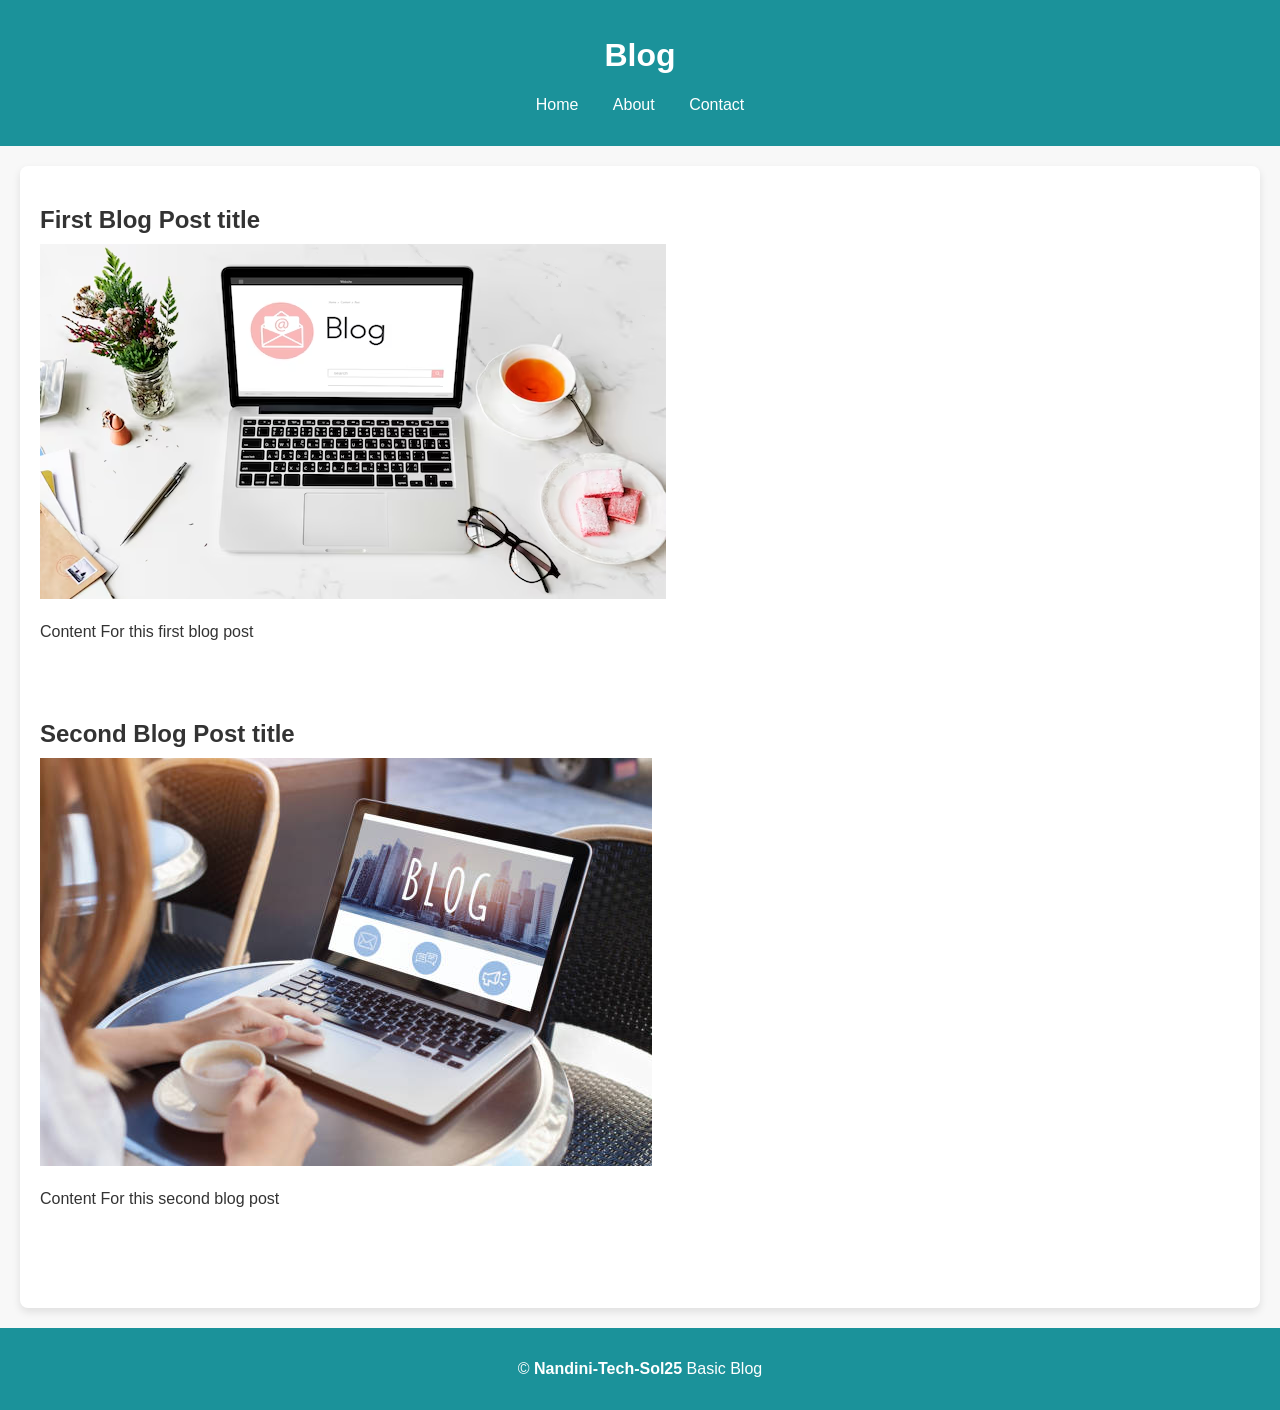
<file: blogs/index.html>
<!DOCTYPE html>
<html lang="en">
<head>
    <meta charset="UTF-8">
    <meta name="viewport" content="width=device-width, initial-scale=1.0">
    <title>Basic Blog</title>
   <link rel="stylesheet" href="style.css" type="text/css">
</head>
<body>
    <header>
        <h1>Blog</h1>
        <nav>
            <ul>
                <li><a href="#"></a>Home</li>
                <li><a href="#"></a>About</li>
                <li><a href="#"></a>Contact</li>
            </ul>
        </nav>
    </header>
    <main>
        <article>
            <h2>First Blog Post title</h2>
            <img src="blog.avif" alt="img1">
            <p>Content For this first blog post</p>
        </article>

        <article>
            <h2>Second Blog Post title</h2>
            <img src="img1.jpg" alt="img2">
            <p>Content For this second blog post</p>
        </article>
        <!-- you can add more articles here -->
    </main>
    <footer>
        <p>&copy <strong>Nandini-Tech-Sol25</strong> Basic Blog</p>
    </footer>
</body>
</html>
</file>
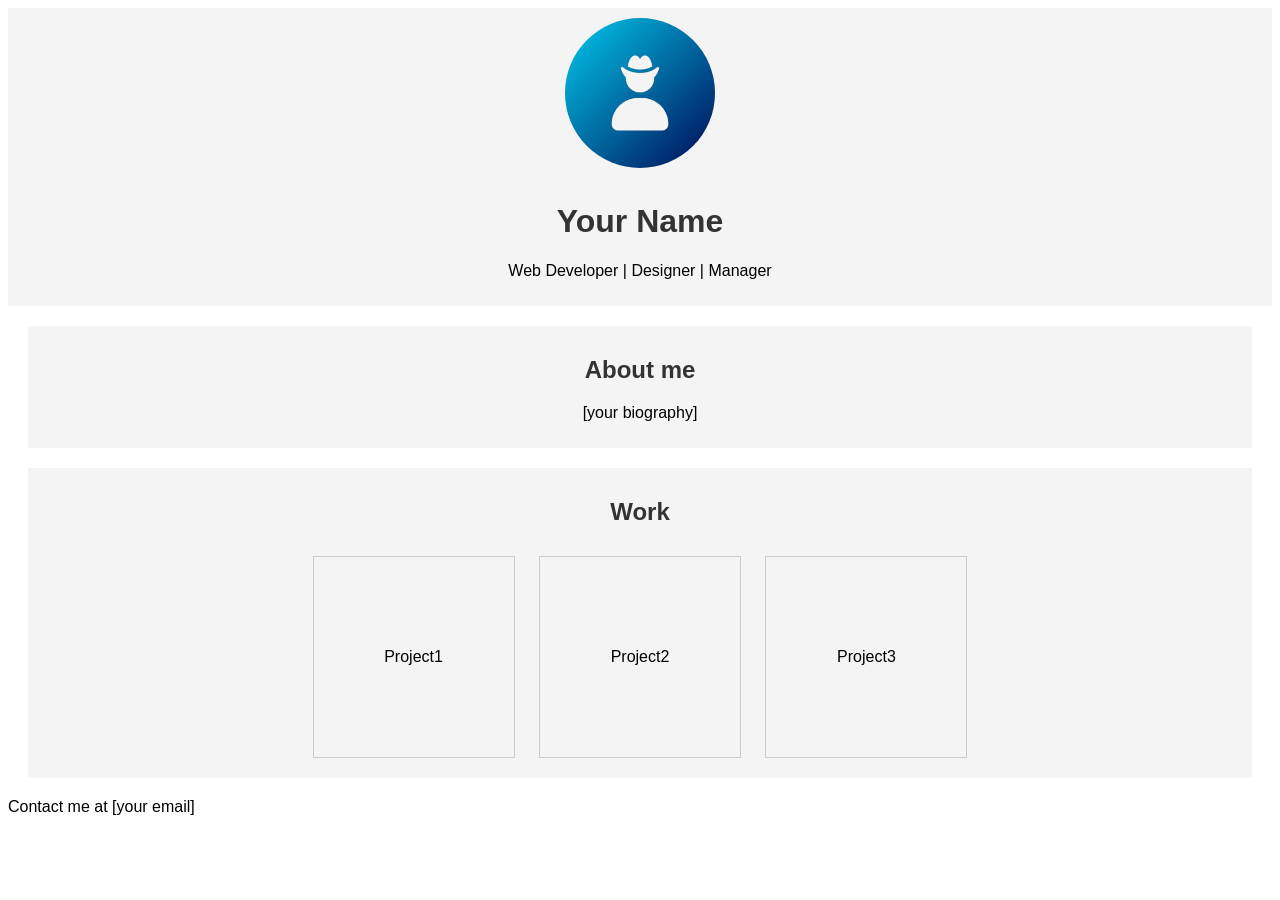
<file: websites/index.html>
<!DOCTYPE html>
<html lang="en">
<head>
    <meta charset="UTF-8">
    <meta name="viewport" content="width=device-width, initial-scale=1.0">
    <title>Portfolio</title>
    <link rel="stylesheet" href="style.css">
</head>
<body>
    <header>
        <img src="profile.png" alt="profile">
        <h1>Your Name</h1>
        <p>Web Developer | Designer | Manager</p>
    </header>
    <section id="bio">
        <h2>About me</h2>
        <p>[your biography]</p>
    </section>
    <section id="work">
        <h2>Work</h2>
        <div class="myproject" id="p1">Project1</div>
        <div class="myproject" id="p2">Project2</div>
        <div class="myproject" id="p3">Project3</div>
    </section>
    <footer>
        <p>Contact me at [your email]</p>
    </footer>
</body>
</html>
</file>
<file: blogs/style.css>
body{
    font-family: Arial, Helvetica, sans-serif;
    margin: 0;
    padding: 0;
    background-color: #f8f8f8;
}
header{
    background-color: #1b929a;
    color: #ffffff;
    text-align: center;
    padding: 1em 0;
}
header nav ul{
    list-style: none;
    padding: 0;
}
header nav ul li{
    display: inline;
    margin: 0 15px;
}
header nav ul li a{
    color: #ffffff;
    text-decoration: none;
    font-weight: bold;
}

main{
    margin: 20px;
    background-color: #ffffff;
    padding: 20px;
    border-radius: 8px;
    box-shadow: 0 4px 8px rgba(0, 0, 0, 0.1);
}
article{
    margin-bottom: 40px;
    padding-bottom: 20px;
}
article h2{
    color: #333333;
   margin-bottom: 10px;

}
article p{
    color: #333333;
    line-height: 1.6;
    
}
footer{
    background-color: #1b929a;
    color: #ffffff;
    text-align: center;
    padding: 1em 0;
}
</file>
<file: websites/style.css>
body{
    font-family: Arial, Helvetica, sans-serif;
}
header{
    text-align: center;
    padding: 10px;
    background-color: #f4f4f4;

}

header img{
    width: 150px;
    height: 150px;
    border-radius: 50%;
    margin-bottom: 10px;
}

section{
    margin: 20px;
}
.myproject{
    width: 200px;
    height: 200px;
    border: 1px solid #ccc;
    margin: 10px;
    display: inline-block;
    text-align: center;
    line-height: 200px;
}
h1,h2{
    color: #333;
}
#bio, #work{
    background-color: #f4f4f4;
    text-align: center;
    padding:10px;
}
</file>
